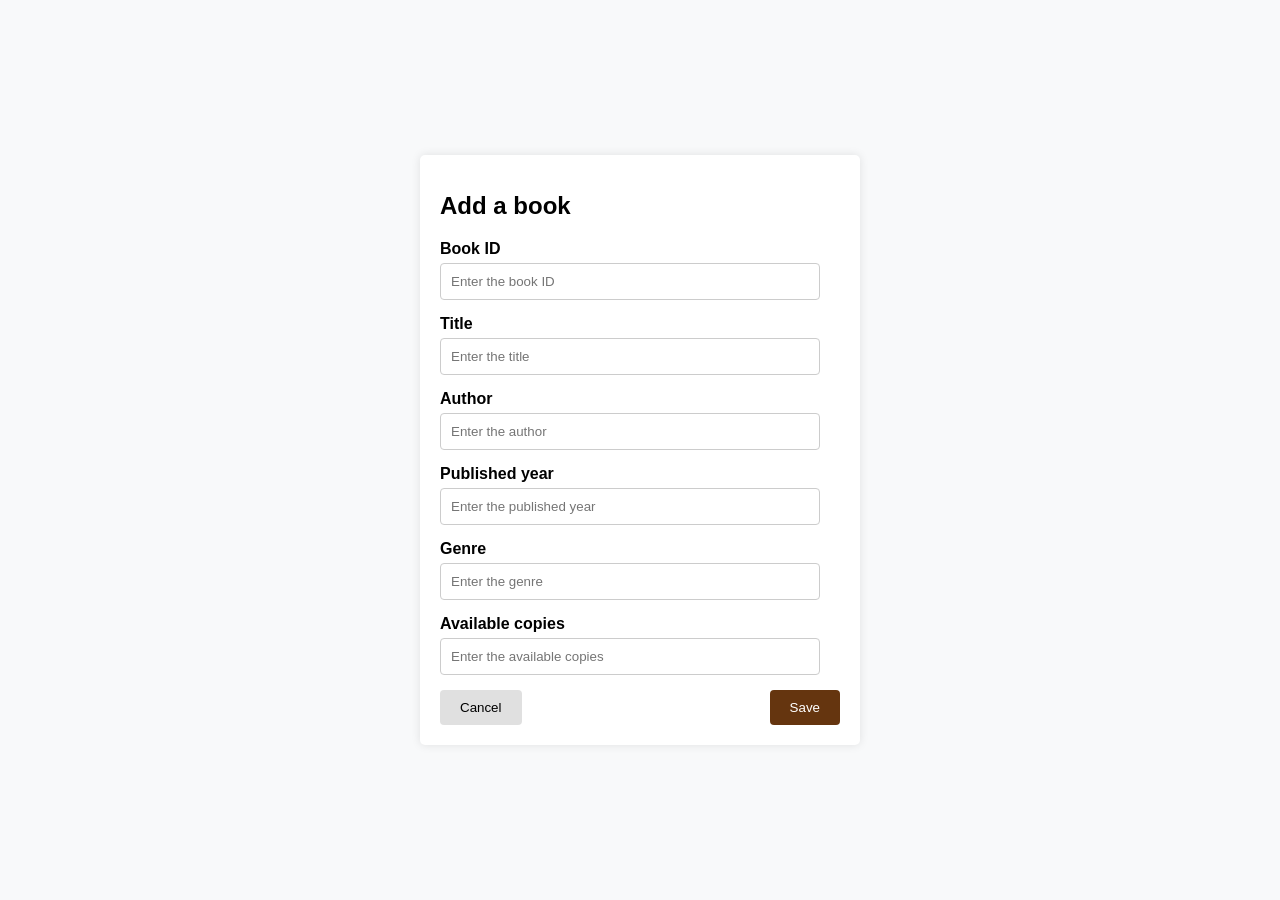
<file: templates/add_book.html>
<!DOCTYPE html>
<html lang="en">
<head>
    <meta charset="UTF-8">
    <meta name="viewport" content="width=device-width, initial-scale=1.0">
    <title>Add a Book - Acme Library</title>
    <link rel="stylesheet" href="/static/css/add_book.css">
</head>
<body>
    <div class="container">
        <h1>Add a book</h1>
        <form action="/add_book" method="POST">
            <label for="book_id">Book ID</label>
            <input type="text" id="book_id" name="book_id" placeholder="Enter the book ID" required>
            
            <label for="title">Title</label>
            <input type="text" id="title" name="title" placeholder="Enter the title" required>
            
            <label for="author">Author</label>
            <input type="text" id="author" name="author" placeholder="Enter the author" required>
            
            <label for="published_year">Published year</label>
            <input type="number" id="published_year" name="published_year" placeholder="Enter the published year" required>
            
            <label for="genre">Genre</label>
            <input type="text" id="genre" name="genre" placeholder="Enter the genre" required>
            
            <label for="available_copies">Available copies</label>
            <input type="number" id="available_copies" name="available_copies" placeholder="Enter the available copies" required>
            
            <div class="buttons">
                <button type="button" class="cancel">Cancel</button>
                <button type="submit" class="save">Save</button>
            </div>
        </form>
    </div>
</body>
</html>
</file>
<file: static/css/add_book.css>
body {
    font-family: Arial, sans-serif;
    background-color: #f8f9fa;
    margin: 0;
    padding: 0;
    display: flex;
    justify-content: center;
    align-items: center;
    height: 100vh;
}

.container {
    background-color: #fff;
    padding: 20px;
    border-radius: 5px;
    box-shadow: 0 0 10px rgba(0, 0, 0, 0.1);
    width: 400px;
}

h1 {
    font-size: 24px;
    margin-bottom: 20px;
}

label {
    display: block;
    margin-bottom: 5px;
    font-weight: bold;
}

input {
    width: calc(100% - 20px);
    padding: 10px;
    margin-bottom: 15px;
    border: 1px solid #ccc;
    border-radius: 4px;
    box-sizing: border-box;
}

.buttons {
    display: flex;
    justify-content: space-between;
}

.buttons button {
    padding: 10px 20px;
    border: none;
    border-radius: 4px;
    cursor: pointer;
}

.buttons button.save {
    background-color: #65350F;
    color: white;
}

.buttons button.cancel {
    background-color: #e0e0e0;
}
</file>
